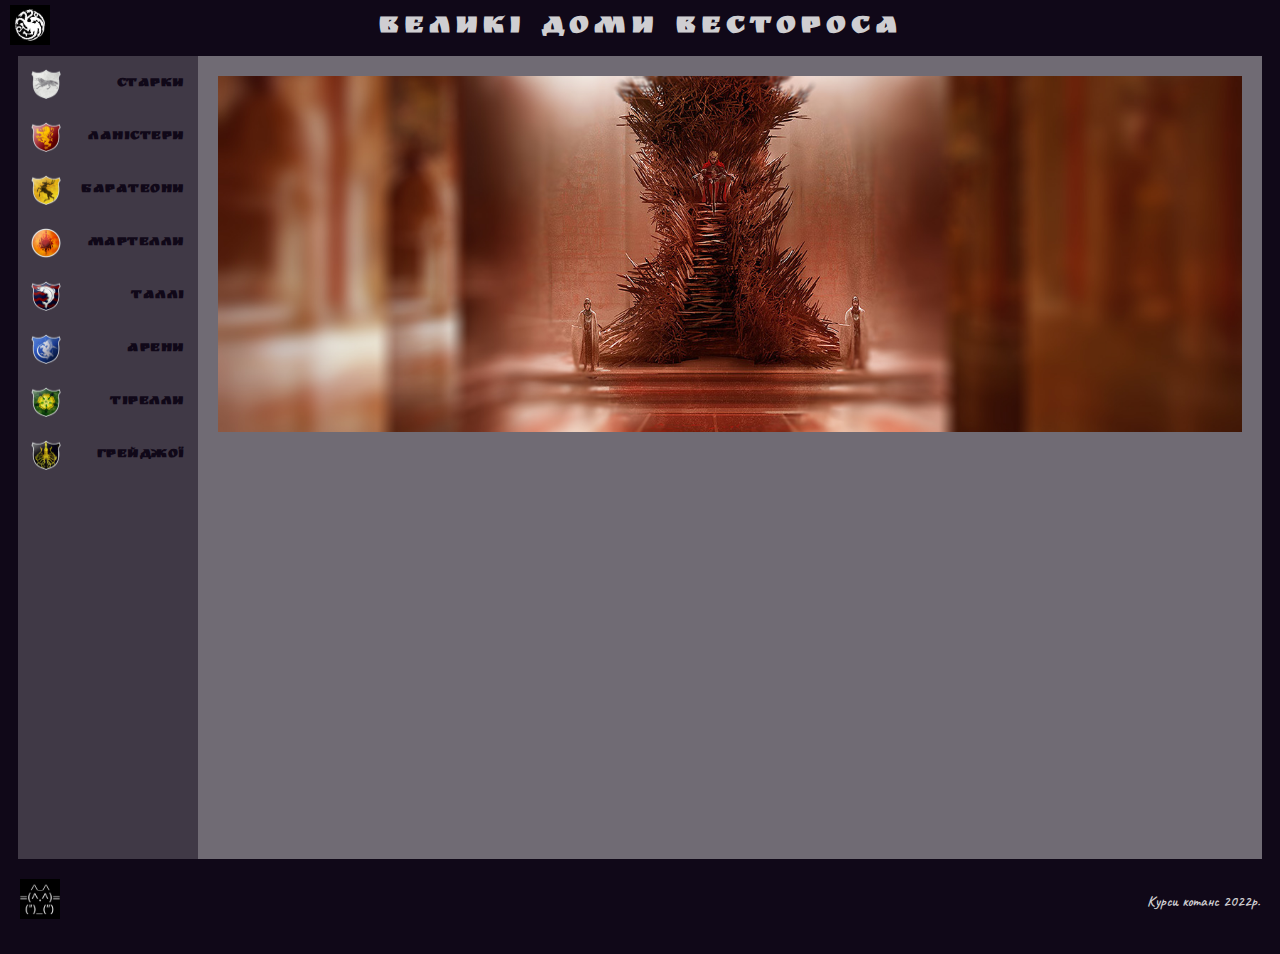
<file: index.html>
<!DOCTYPE html>
<html lang="uk">
<head>
    <meta charset="UTF-8">
    <meta http-equiv="X-UA-Compatible" content="IE=edge">
    <meta name="viewport" content="width=device-width, initial-scale=1.0">
    <link rel="stylesheet" href="css/style.css">
    <link rel="icon" type="image/x-icon" href="images/images/drak.gif">
    <link rel="preconnect" href="https://fonts.googleapis.com">
    <link rel="preconnect" href="https://fonts.gstatic.com" crossorigin>
    <link href="https://fonts.googleapis.com/css2?family=Caveat:wght@400;500;600;700&family=Ruslan+Display&display=swap" rel="stylesheet">
    <title>Великі Доми Вестороса</title>
    
</head>
<body>

    <header class="header">
        <img onclick="ready()" src="images/images/drak.gif" alt="Повернутись на титульну сторінку" class="home" tabindex="0" title="Повернутись в Червоний замок">
        <h1 class="header__title" tabindex="0">Великі доми Вестороса</h1>
    </header>

    <main>

        <section class="container">
            <h2 class="container__title">Великі доми Вестороса</h2>
            <nav class="container__block-menu">
                <div class="container__block-menu_item" tabindex="0"><img src="images/icon/sigilStark.png" class="container__block-menu_item-img" alt="">Старки</div>
                <div class="container__block-menu_item" tabindex="0"><img src="images/icon/sigilLanister.png" class="container__block-menu_item-img"  alt="">Ланістери</div>
                <div class="container__block-menu_item" tabindex="0"><img src="images/icon/sigilBarateon.png"  class="container__block-menu_item-img" alt="">Баратеони</div>
                <div class="container__block-menu_item" tabindex="0"><img src="images/icon/sigilMartel.png"  class="container__block-menu_item-img" alt="">Мартелли</div>
                <div class="container__block-menu_item" tabindex="0"><img src="images/icon/sigilTalli.png"  class="container__block-menu_item-img" alt="">Таллі</div>
                <div class="container__block-menu_item" tabindex="0"><img src="images/icon/sigilArren.png"  class="container__block-menu_item-img" alt="">Арени</div>
                <div class="container__block-menu_item" tabindex="0"><img src="images/icon/sigilTirrel.png"  class="container__block-menu_item-img" alt="">Тірелли</div>
                <div class="container__block-menu_item" tabindex="0"><img src="images/icon/sigilGreyjoy.png"  class="container__block-menu_item-img" alt="">Грейджої</div>
            </nav>

            <div class="container__block-content">
                <div class="content" id="content"></div>
            </div>
        </section>

    </main>

    <footer class="footer">

        <nav class="footer__nav-block">
            <a href="https://github.com/kottans">
                <img src="images/images/kotans.png" alt="Схематичне фото сидячого котика" class="footer__nav-block_img">
            </a>

            <div class="footer__nav-block_text">
                <a href="https://github.com/kottans">Курси котанс 2022р.</a>
            </div>
        </nav>

    </footer>

    <script src="index.js"></script>
</body>
</html>
</file>
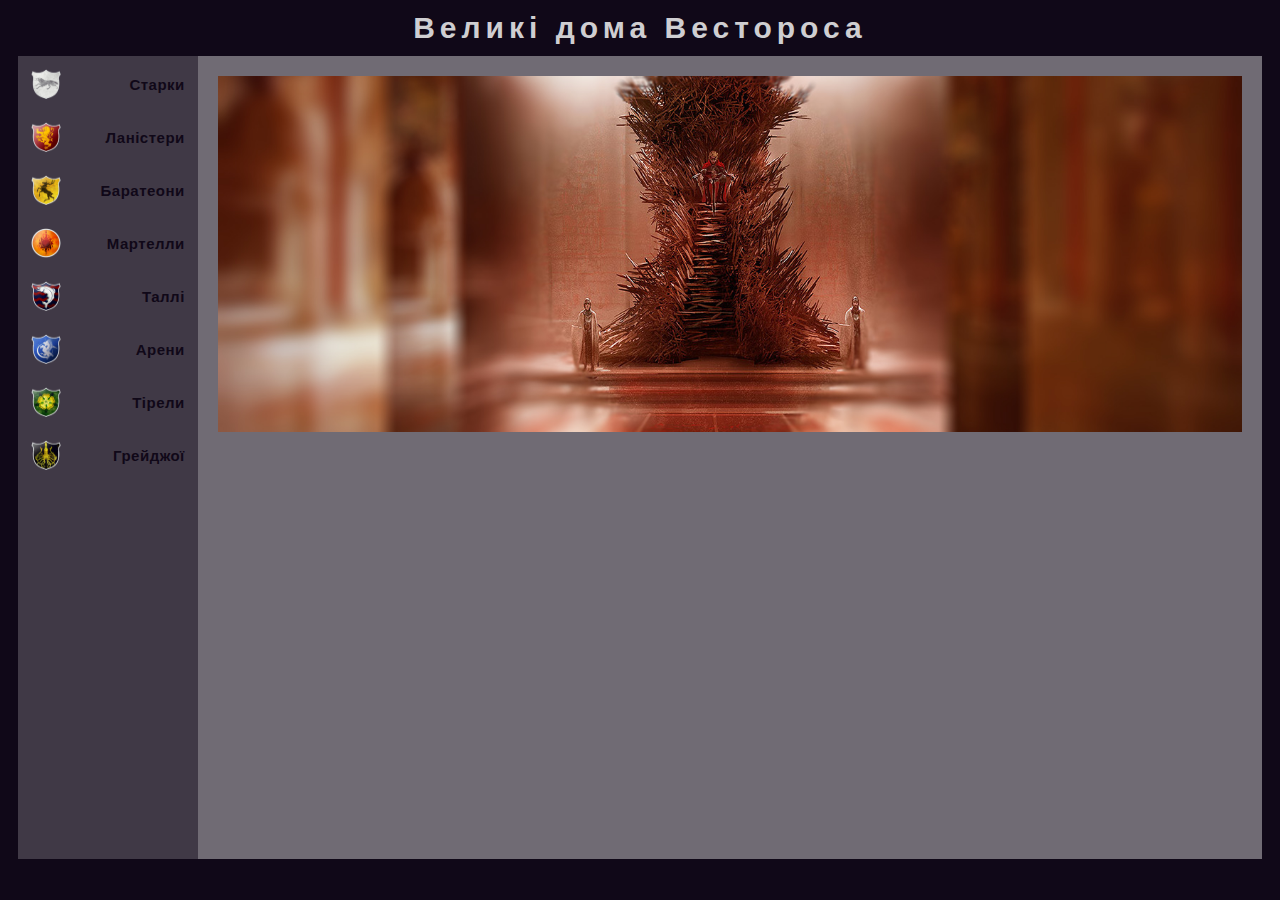
<file: dom.html>
<!DOCTYPE html>
<html lang="en">
<head>
    <meta charset="UTF-8">
    <meta http-equiv="X-UA-Compatible" content="IE=edge">
    <meta name="viewport" content="width=device-width, initial-scale=1.0">
    <link rel="stylesheet" href="css/style.css">
    <title>Великі Дома Вестороса</title>
    
</head>
<body>
    <header class="header">
        <h1 class="header__title">Великі дома Вестороса</h1>
    </header>


    <main>

        <section class="container">
            <div class="container__block-menu">
                <div class="container__block-menu_item" id="stark" ><img src="images/icon/sigilStark.png" class="container__block-menu_item-img" alt="">Старки</div>
                <div class="container__block-menu_item" id="lanister" ><img src="images/icon/sigilLanister.png" class="container__block-menu_item-img"  alt="">Ланістери</div>
                <div class="container__block-menu_item" id="barateon" ><img src="images/icon/sigilBarateon.png"  class="container__block-menu_item-img" alt="">Баратеони</div>
                <div class="container__block-menu_item" id="martel" ><img src="images/icon/sigilMartel.png"  class="container__block-menu_item-img" alt="">Мартелли</div>
                <div class="container__block-menu_item" id="talli" ><img src="images/icon/sigilTalli.png"  class="container__block-menu_item-img" alt="">Таллі</div>
                <div class="container__block-menu_item" id="aren" ><img src="images/icon/sigilArren.png"  class="container__block-menu_item-img" alt="">Арени</div>
                <div class="container__block-menu_item" id="tarel" ><img src="images/icon/sigilTirrel.png"  class="container__block-menu_item-img" alt="">Тірели</div>
                <div class="container__block-menu_item" id="greyjoy" ><img src="images/icon/sigilGreyjoy.png"  class="container__block-menu_item-img" alt="">Грейджої</div>
            </div>

            <div class="container__block-content">
                <div class="content" id="content">
                
                </div>
            </div>
        </section>

    </main>


    <footer>
        <script src="dom.js"></script>
    </footer>
</body>
</html>
</file>
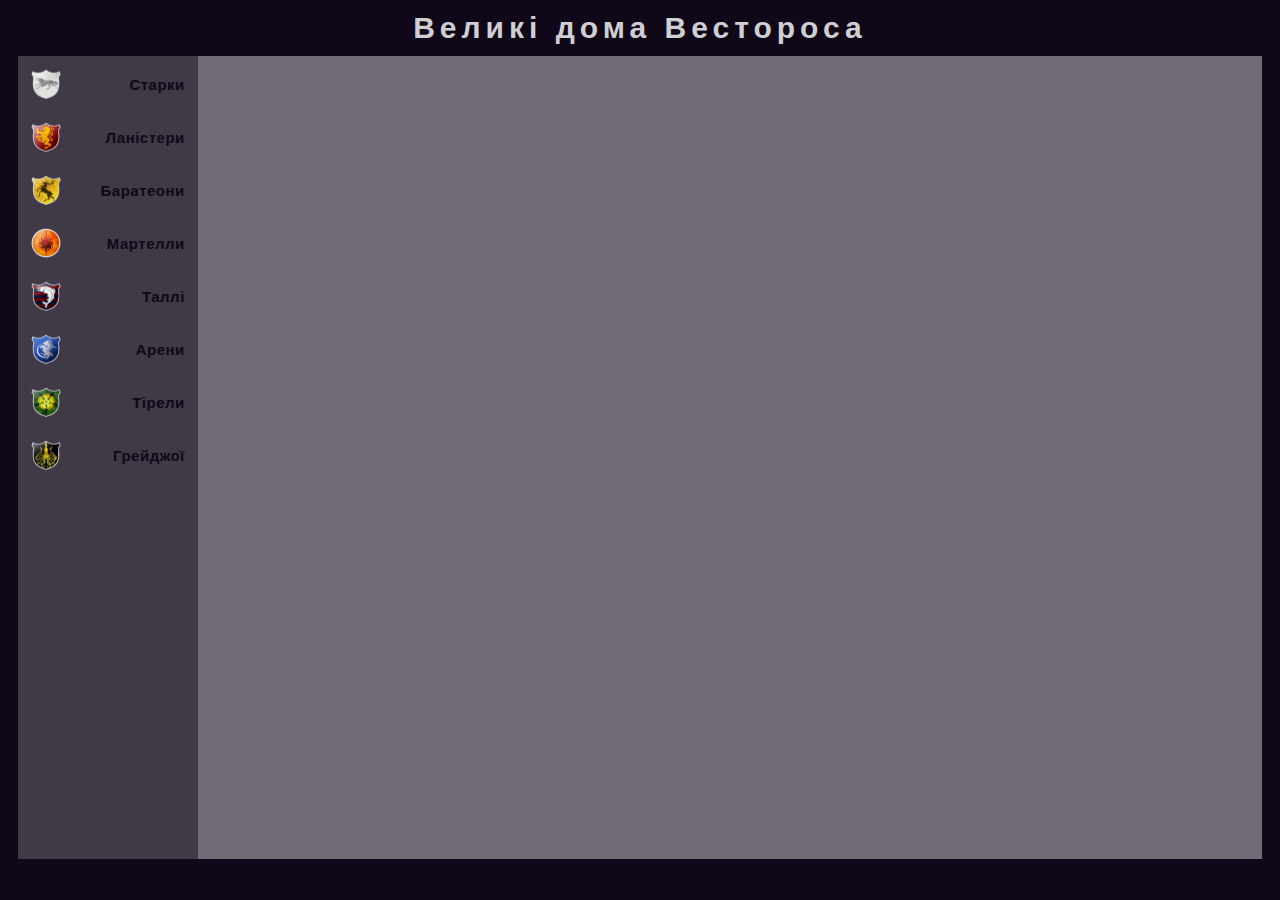
<file: dom2.html>
<!DOCTYPE html>
<html lang="en">
<head>
    <meta charset="UTF-8">
    <meta http-equiv="X-UA-Compatible" content="IE=edge">
    <meta name="viewport" content="width=device-width, initial-scale=1.0">
    <link rel="stylesheet" href="css/style.css">
    <title>Великі Дома Вестороса</title>
    
</head>
<body>
    <header class="header">
        <h1 class="header__title">Великі дома Вестороса</h1>
    </header>


    <main>

        <section class="container">
            <div class="container__block-menu">
                <div class="container__block-menu_item" id="stark" ><img src="images/icon/sigilStark.png" class="container__block-menu_item-img" alt="gerb">Старки</div>
                <div class="container__block-menu_item" id="lanister" ><img src="images/icon/sigilLanister.png" class="container__block-menu_item-img"  alt="gerb">Ланістери</div>
                <div class="container__block-menu_item" id="barateon" ><img src="images/icon/sigilBarateon.png"  class="container__block-menu_item-img" alt="gerb">Баратеони</div>
                <div class="container__block-menu_item" id="martel" ><img src="images/icon/sigilMartel.png"  class="container__block-menu_item-img" alt="gerb">Мартелли</div>
                <div class="container__block-menu_item" id="talli" ><img src="images/icon/sigilTalli.png"  class="container__block-menu_item-img" alt="gerb">Таллі</div>
                <div class="container__block-menu_item" id="aren" ><img src="images/icon/sigilArren.png"  class="container__block-menu_item-img" alt="gerb">Арени</div>
                <div class="container__block-menu_item" id="tarel" ><img src="images/icon/sigilTirrel.png"  class="container__block-menu_item-img" alt="gerb">Тірели</div>
                <div class="container__block-menu_item" id="greyjoy" ><img src="images/icon/sigilGreyjoy.png"  class="container__block-menu_item-img" alt="gerb">Грейджої</div>
            </div>

            <div class="container__block-content">
                <div class="content" id="content">
                
                </div>
            </div>
        </section>

    </main>


    <footer>
        <script src="dom2.js"></script>
    </footer>
</body>
</html>
</file>
<file: css/style.css>
/* ---------------------------------------------ALL-------------------------------------- */
*{
    margin: 0;
    padding: 0;
    color:#100818;
    font-family: 'Caveat', sans-serif;
    font-weight: 600;
    font-size: 23px;
}
body{
    background-color: #100818;
    margin: 10px;
}

/* --------------------------------------------------Header-------------------------------------- */
.header__title{
    display: flex;
    justify-content: center;
    background-color: #100818;
    padding: 1px 1px 10px 1px;
    margin: 1px 1px 5px 1px;
    height: 30px;
    font-size: 30px;
    letter-spacing: 5px;
    color: #cfced1;
    font-family: 'Ruslan Display', sans-serif;
    cursor:cell;
}
.home{
    position: absolute;
    width: 40px;
    height: 40px;
    left: 10px;
    top: 5px;
    cursor: pointer;
}

/* ---------------------------------------------------Container------------------------------------ */
.container{
    display: flex;
    justify-content: center;
    background-color: #100818;
}
.container__title{
    display: none;
}

/* ------------------------------------------------------Menu----------------------------------------- */
.container__block-menu{
    background-color: #403946;
}
.container__block-menu_item{
    display: flex;
    justify-content:space-between;
    align-items: center;
    padding: 10px 10px 10px 10px;
    margin: 3px 3px 3px 3px;
    width: 12vw;
    font-size: 15px;
    letter-spacing: 0.5px;
    transition: background 0.5s ease,
                color 0.5s ease;
    font-family: 'Ruslan Display', sans-serif;
}
.container__block-menu_item:hover{
    background-color: #100818;
    cursor: pointer;
    color: #cfced1;
    transition: background 0.5s ease,
                color 0.5s ease;
}
.container__block-menu_item-img{
    width: 30px;
    height: 30px;
}
.active{
    background-color: #100818;
    color: #cfced1;
}

/* ------------------------------------------------------Content----------------------------------------- */
.container__block-content{
    background-color: #706b74;
}
.content{
    width: 80vw;
    padding: 10px;
    margin: 10px;
    min-height: calc(87vh - 20px);
}
span{
    display: inline-block;
}
.house{
    padding: 2px 5px 20px 5px;
    margin: 2px 5px 20px 5px;
    font-size: 35px;
    color: #cfced1;
    letter-spacing: 5px;
    border-bottom: rgb(95, 91, 102) 1px solid;
    font-family: 'Ruslan Display', sans-serif;
}
.title-about{
    font-weight: 700;
    font-family: 'Ruslan Display', sans-serif;
}
.sigil{
    padding: 2px 5px 2px 5px;
    margin: 2px 5px 2px 5px;
}
.words{
    padding: 2px 5px 2px 5px;
    margin: 2px 5px 2px 5px;
}
.titles{
    padding: 2px 5px 2px 5px;
    margin: 2px 5px 2px 5px;
}
.seat{
    padding: 2px 5px 2px 5px;
    margin: 2px 5px 2px 5px;
}
.region{
    padding: 2px 5px 2px 5px;
    margin: 2px 5px 2px 5px;
}
.head{
    padding: 2px 5px 2px 5px;
    margin: 2px 5px 2px 5px;
}
.founded{
    padding: 2px 5px 20px 5px;
    margin: 2px 5px 20px 5px;
}
.about{
    padding: 10px 5px 10px 5px;
    margin: 10px 5px 10px 5px;
    line-height: 1.5rem;
    text-align:justify;
    border-top: rgb(95, 91, 102) 1px solid;
}
.history{
    padding: 10px 5px 10px 5px;
    margin: 10px 5px 10px 5px;
    line-height: 1.5rem;
    text-align:justify;
    border-top: rgb(95, 91, 102) 1px solid;
    border-bottom: rgb(95, 91, 102) 1px solid;
}
.content__img{
    display: block;
    margin-left: auto;
    margin-right: auto;
    width: 80vw;
    height: 35vw;
}
.tron__img{
    display: block;
    margin-left: auto;
    margin-right: auto;
    width: 80vw;
}
.tron__img:hover{
    transform: scale(1.04);
}
.title__img{
    display: block;
    margin-left: auto;
    margin-right: auto;
    width: 80vw;
}

/* -----------------------------------------------Footer-------------------------------------------- */
.footer__nav-block{
    display: flex;
    justify-content: space-between;
    align-items: center;
}
.footer__nav-block_img{
    width: 40px;
    padding: 10px 5px 10px 5px;
    margin: 10px 5px 10px 5px;
}
.footer__nav-block_text{
    color: #cfced1;
    font-size: 10px;
    padding: 10px 5px 10px 5px;
    margin: 10px 5px 10px 5px;
}
a{
    text-decoration: none;
    color:#cfced1;
    font-size: 15px;
}

/* ------------------------------------------------Adaptive----------------------------------------------- */

@media screen and (min-width: 1400px) {
    .container__block-menu_item{
        width: 13vw;
        font-size: 20px;
    }
    .content{
        width: 80vw;
        padding: 10px;
        margin: 10px;
    }
}

@media screen and (max-width: 956px) {
    .container__block-menu_item{
        padding: 5px 5px 5px 5px;
        width: 15vw;
        font-size: 13px;
    }
    .content{
        width: 79vw;
        padding: 5px;
        margin: 5px;
    }
    .tron__img{
        width: 77vw;
    }
    .title__img{
        width: 77vw;
    }
    .content__img{
        width: 75vw;
        height: 35vw;
    }
    .header__title{
        padding: 1px 1px 5px 1px;
        margin: 1px 1px 5px 1px;
        height: 30px;
        font-weight: 100;
        font-size: 30px;
    }
}

@media screen and (max-width: 800px) {
    .container__block-menu_item{
        width: 20vw;
    }
    .content{
        width: 73vw;
    }
    .tron__img{
        width: 73vw;
    }
    .title__img{
        width: 73vw;
    }
    .content__img{
        width: 70vw;
    }
    .header__title{
        padding: 1px 1px 2px 1px;
        margin: 1px 1px 2px 1px;
        font-size: 25px;
        letter-spacing: 3px;
    }
    .home{
        width: 35px;
        height: 35px;
        left: 10px;
        top: 3px;
    }
}

@media screen and (max-width: 580px) {
    .container__block-menu_item{
        padding: 0px 0px 0px 0px;
        width: 120px;
        font-size: 13px;
    }
    .content{
        width: 90vw;
    }
    .tron__img{
        width: 93vw;
    }
    .title__img{
        width: 93vw;
    }
    .content__img{
        width: 85vw;
    }
    .container{
        display: block;
        background-color: #100818;
    }
    .container__block-menu{
        display: grid;
        grid-template-columns: repeat(4, minmax(120px, 1fr));
        grid-column-gap: 3px;
        grid-row-gap:3px;
        width: 96vw;
    }
    .container__block-content{
        width: 96vw;
    }
    .header__title{
        padding: 1px 1px 1px 1px;
        height: 20px;
        font-size: 20px;
        letter-spacing: 1px;
    }
    .home{
        width: 30px;
        height: 30px;
        left: 5px;
        top: 3px;
    }
}

@media screen and (max-width: 530px) {
    .container__block-menu_item{
        width: 200px;
        font-size: 17px;
    }
    .content{
        width: 90vw;
    }
    .container__block-menu{
        grid-template-columns: repeat(2, minmax(200px, 1fr));
        grid-column-gap: 5px;
        grid-row-gap:5px;
    }
}

@media screen and (max-width: 430px) {
    .container__block-menu_item{
        width: 170px;
        font-size: 14px;
    }
    .content{
        width: 90vw;
    }
    .container__block-menu{
        grid-template-columns: repeat(2, minmax(170px, 1fr));
    }
}

@media screen and (max-width: 366px) {
    .container__block-menu_item{
        width: 150px;
    }
    .content{
        width: 85vw;
    }
    .tron__img{
        width: 88vw;
    }
    .title__img{
        width: 88vw;
    }
    .content__img{
        width: 80vw;
    }
    .container__block-menu{
        grid-template-columns: repeat(auto-fill, minmax(150px, 1fr));
        width: 95vw;
    }
    .container__block-content{
        width: 95vw;
    }
    .header__title{
        font-size: 18px;
        letter-spacing: 1px;
    }
}

@media screen and (max-width: 345px) {
    .container__block-menu_item{
        width: 120px;
    }
    .tron__img{
        width: 88vw;
    }
    .title__img{
        width: 88vw;
    }
    .container__block-menu{
        grid-template-columns: repeat(auto-fill, minmax(120px, 1fr));
        width: 95vw;
    }
    .container__block-content{
        width: 95vw;
    }
    .header__title{
        font-size: 16px;
        letter-spacing: 0.5px;
    }
}

@media screen and (max-width: 303px) {
    .container__block-menu_item{
        width: 120px;
        font-size: 12px;
    }
    .content{
        padding: 2px;
        margin: 2px;
    }
    .tron__img{
    width: 92vw;
    }
    .title__img{
        width: 92vw;
    }
    .content__img{
        height: 40vw;
    }
    .container__block-menu{
        grid-template-columns: repeat(2, minmax(120px, 1fr));
    }
    .container__block-content{
        width: 95vw;
    }
    .header__title{
        width: 92vw;
        height: 25px;
        font-size: 14px;
    }
    .house{
        font-size: 30px;
        letter-spacing: 3px;
    }
    body{
        margin: 8px;
    }
}

@media screen and (max-width: 270px) {
    .container__block-menu_item{
        width: 110px;
        font-size: 11px;
    }
    .container__block-menu{
        grid-template-columns: repeat(2, minmax(110px, 1fr));
        grid-column-gap: 2px;
        grid-row-gap:2px;
    }
    .header__title{
        font-size: 12px;
    }
    .home{
        width: 25px;
        height: 25px;
        left: 3px;
        top: 5px;
    }
    body{
        margin: 7px;
    }
    .house{
        font-size: 25px;
        letter-spacing: 3px;
    }
}

@media screen and (max-width: 240px) {
    .container__block-menu_item{
        width: 100px;
        font-size: 10px;
    }
    .container__block-menu{
        grid-template-columns: repeat(2, minmax(100px, 1fr));
        grid-column-gap: 1px;
        grid-row-gap:1px;
    }
    .header__title{
        font-size: 11px;
        justify-content:end;
    }
    body{
        margin: 6px;
    }
}

@media screen and (max-width: 220px) {
    .container__block-menu_item{
        width: 180px;
        font-size: 13px;
    }
    .container__block-menu{
        grid-template-columns: repeat(1, minmax(180px, 1fr));
        width: 96vw;
    }
    .container__block-content{
        width: 96vw;
    }
    .header__title{
        font-size: 10px;
        justify-content:end;
        height: 15px;
    }
    .tron__img{
        width: 90vw;
    }
    .title__img{
        width: 90vw;
    }
    body{
        margin: 5px;
    }
    .home{
        width: 22px;
        height: 22px;
        left: 3px;
        top: 1px;
    }
    .house{
        font-size: 20px;
        letter-spacing: 2px;
    }
}
</file>
